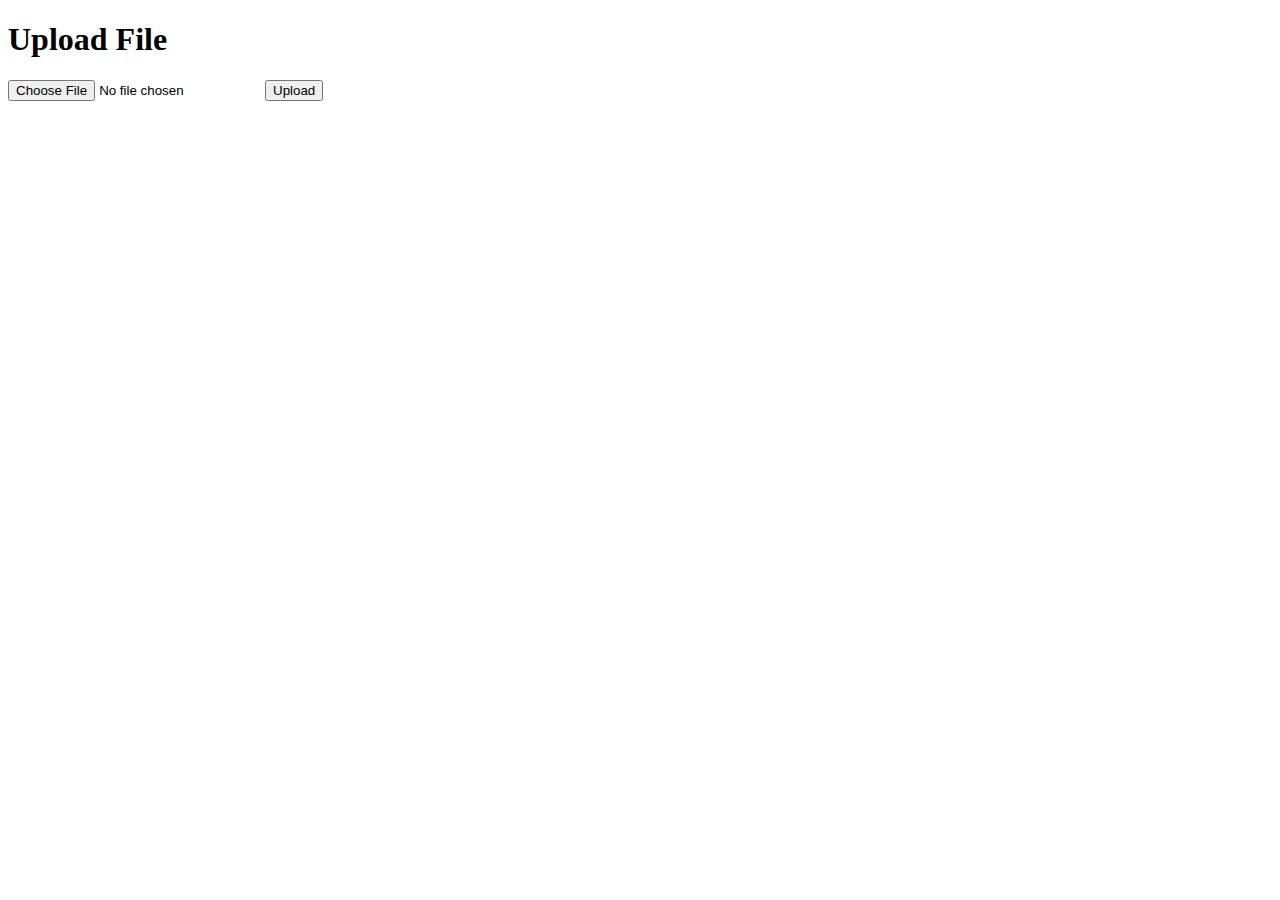
<file: untitled folder/templates/upload_form.html>
<!DOCTYPE html>
<html lang="en">
<head>
    <meta charset="UTF-8">
    <meta name="viewport" content="width=device-width, initial-scale=1.0">
    <title>Upload Form</title>
</head>
<body>
    <h1>Upload File</h1>
    <form method="post" enctype="multipart/form-data" action="/predict">
        <input type="file" name="file">
        <input type="submit" value="Upload">
    </form>
</body>
</html>
</file>
